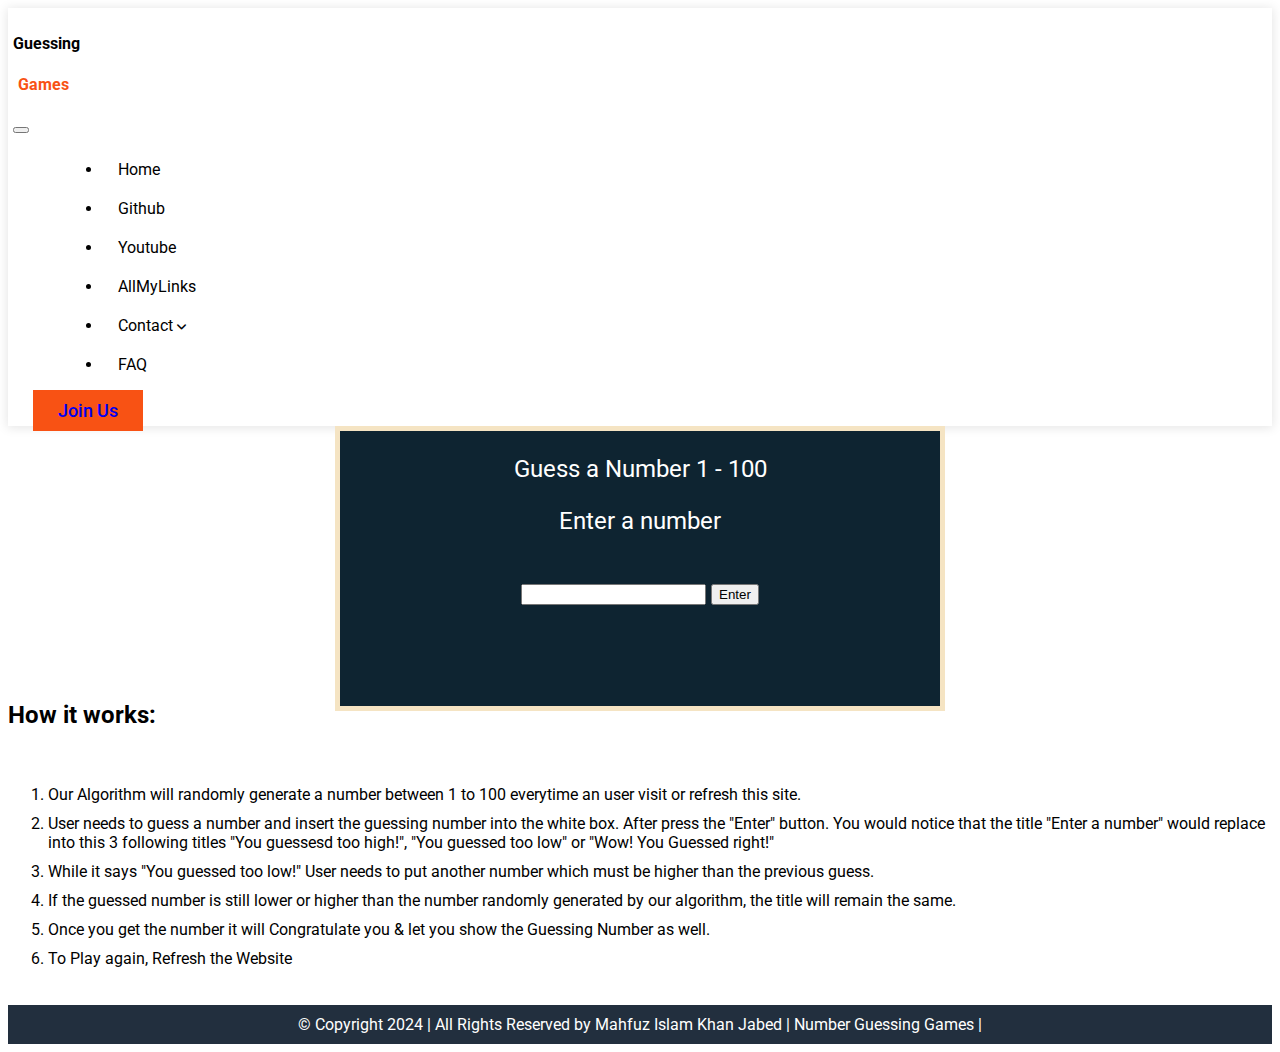
<file: index.html>
<!DOCTYPE html>
<html lang="en">
<head>
    <meta charset="UTF-8">
    <meta http-equiv="X-UA-Compatible" content="IE=edge">
    <meta name="viewport" content="width=<device-width>, initial-scale=1.0">
    <title>Jb's Game</title>
    <link rel="icon" href="/favicon.ico">
    <link rel="icon" href="/favicon.svg" type="image/svg+xml">

    <!-- Font Awesome cdn -->
    <link rel="stylesheet" href="https://cdnjs.cloudflare.com/ajax/libs/font-awesome/6.0.0-beta2/css/all.min.css">

    <!-- Google Font -->
    <link
        href="https://fonts.googleapis.com/css2?family=Roboto:ital,wght@0,100;0,300;0,400;0,500;0,700;0,900;1,100;1,300;1,400;1,500;1,700;1,900&display=swap"
        rel="stylesheet">

    <!-- Bootstrap 5 -->
    <link href="https://cdn.jsdelivr.net/npm/bootstrap@5.0.2/dist/css/bootstrap.min.css" rel="stylesheet"
        integrity="sha384-EVSTQN3/azprG1Anm3QDgpJLIm9Nao0Yz1ztcQTwFspd3yD65VohhpuuCOmLASjC" crossorigin="anonymous">

    <!-- Favicon -->
    <link rel="shortcut icon" href="./img src/fav.png" type="image/x-icon">

    <link rel="stylesheet" href="style.css">
</head>
<body>

    <nav class="navbar navbar-expand-lg navbar-light sticky-top section-1">
        <div class="container-fluid ">

            <h4>Guessing</h4>
            <h4 class="sms-color">Games</h4>

            <button class="navbar-toggler" type="button" data-toggle="collapse" data-target="#navbarSupportedContent"
                aria-controls="navbarSupportedContent" aria-expanded="false" aria-label="Toggle navigation">
                <span class="navbar-toggler-icon"></span>
            </button>
            <div class="collapse navbar-collapse" id="navbarSupportedContent">

                <ul class="navbar-nav ml-auto our-primary-menu">
                    <li><a href="https://jabedkhanjb.github.io/NGG/">Home</a></li>
                    <li><a href="https://github.com/jabedkhanjb">Github</a></li>
                    <li><a href="https://youtube.com/c/jabedkhanjb">Youtube</a></li>
                    <li><a href="https://allmylinks.com/jabedkhanjb">AllMyLinks</a></li>
                    <li><a href="#">Contact <span><i class="fas fa-angle-down"></i></span></a>
                        <ul>
                            <li><a href="mailto:mahfuzislam1410@gmail.com">Our Developer</a></li>
                            <li><a href="mailto:jabedmahfuz@gmail.com">Our Programmer</a></li>
                        </ul>
                    </li>
                    <li><a href="#">FAQ</a></li>
                </ul>
                <div class="section-1-button">
                    <a href="https://facebook.com/jabedkhanjb" target="_blank" class=" btn btn-primary">Join Us</a>
                </div>

            </div>
        </div>
    </nav>
    <div id="container">
        <p>Guess a Number 1 - 100</p>
        <p id="outputtext">Enter a number</p>
        <input type="text" id="userInput"><button id="btn">Enter</button>
    </div>

    
    

    <!-- Section 3 -->
    <section class="section-3 py-5">
        <div class="container">
            <div class="row">
                <div class="col-lg-3"></div>
                <div class="col-lg-6">
                    <div class="form-section">
                        <form>
                            <!--  -->
    </section>









  

    <!-- <div>
        <div><input type="tel" id="number" placeholder="Phone Number"> <button onclick="sendMessage()">send</button>
        </div><textarea rows="5" maxlength="130" id="message" placeholder="Your Message"></textarea>
    </div>-->
    <br><span id="response"></span><br><br>

    <!-- Rules -->
    <!-- Section 4 -->
    <section class="section-4">
        <div class="container">
            <div class="row">
                <div class="col-lg-2"></div>
                <div class="col-lg-8">
                    <div class="section-4-heading">
                        <h2>How it works:
                        </h2>
                        <ol>
                            <li>Our Algorithm will randomly generate a number between 1 to 100 everytime an user visit or refresh this site.</li>
                            <li>User needs to guess a number and insert the guessing number into the white box. After press the "Enter" button. You would notice that the title "Enter a number" would replace into this 3 following titles "You guessesd too high!", "You guessed too low" or "Wow! You Guessed right!"</li>
                            <li>While it says "You guessed too low!" User needs to put another number which must be higher than the previous guess.</li>
                            <li>If the guessed number is still lower or higher than the number randomly generated by our algorithm, the title will remain the same.
                            </li>
                            <li>Once you get the number it will Congratulate you & let you show the Guessing Number as well.</li>
                            <li>To Play again, Refresh the Website</li>
                        </ol>
                    </div>
                </div>
                <div class="col-lg-2"></div>
            </div>
        </div>
    </section>

   
    <!-- Section 7 -->
    <div class="footer">
        <div class="footer-one">
            <div class="container">
                <div class="row">
                    <div class="col-lg-12">
                        <div class="footer-text">
                            <p>&copy; Copyright 2024 | All Rights Reserved by Mahfuz Islam Khan Jabed | Number Guessing Games |</p>
                        </div>
                    </div>
                </div>
            </div>
        </div>
    </div>

    <script src="main.js"></script>
</body>
</html>
</file>
<file: style.css>
/* body {
    background-color: #333232;
}
*/

#container {
    background-color: #0E2431;
    border: 5px solid #F5E4C3;
    height: 275px;
    width: 600px;
    margin: auto;
    text-align: center;
}

p {
    color: white;
    font-size: 24px;
}

#input {
    width: 100px;
    margin: 25px auto;
}

#btn {
    margin: 25px auto auto 5px;
}
/* Font Family */
body,
h1,
h2,
h3,
h4,
h5,
h6,
span,
a {
    font-family: 'Roboto', sans-serif;
}

.container-fluid {
    max-width: 1080px;
}

/* Button CSS */
body .btn-primary {
    font-weight: 500;
    background-color: #f85214 !important;
    /* border-color: #e73a3e; */
    border: none;
    padding: 10px 25px;
    font-size: 18px;
    position: relative;
    z-index: 1;
    text-decoration: none;
}

body .btn-primary::after {
    content: "";
    position: absolute;
    top: 0;
    left: 0;
    width: 0;
    height: 100%;
    background-color: #111;
    /* border-color: #111; */
    border: none;
    z-index: -1;
    transition: .4s;
    transform: scaleY(0);
}

body .btn-primary:hover::after {
    width: 100%;
    transform: scaleY(1);
    border-radius: 5px;

}

/* section-1 */
.section-1 {
    background-color: rgb(255, 255, 255);
    box-shadow: 0px 1px 10px 1px rgba(0, 0, 0, 0.103);
    padding: 5px;
}

.sms-icon i {
    color: #f85214;
    font-size: 45px;
}

.sms-color {
    color: #f85214;
    margin-left: 5px;
}

/* Menu */
.our-primary-menu {
    margin-left: 50px;
}

ul.our-primary-menu li a {
    display: inline-block;
    color: black;
    padding: 10px 15px;
    text-decoration: none;
}

ul.our-primary-menu li a:hover {
    color: #f85214;
    transition: .1s;
}

ul.our-primary-menu li {
    position: relative;
}

ul.our-primary-menu li ul {
    position: absolute;
    top: 100%;
    left: 0;
    list-style-type: none;
    width: 150px;
    background-color: white;
    padding-left: 0px;
    box-shadow: 1px 1px 10px 1px rgba(0, 0, 0, 0.103);
    border-radius: 0px 0px 5px 5px;
    opacity: 0;
    visibility: hidden;
    transform: scaley(0);
}

ul.our-primary-menu li:hover ul {
    visibility: visible;
    opacity: 1;
    transition: all .4s ease-in-out;
    transform: scaley(1);
}

ul.our-primary-menu li ul li {
    flex-direction: column;
}

ul.our-primary-menu li:hover>a {
    color: #f85214;
}

ul.our-primary-menu span {
    font-size: 12px;
}

.section-1-button {
    margin-left: 20px;
}

/* Default */
.sizing {
    margin-left: 30px;
}

/* Section 2 */
.section-2 h2 {
    padding: 20px 0;
    margin-top: 25px;
    text-align: center;
}

.section-2 h3 {
    padding-bottom: 20px;
    margin-left: 322px;
}

.about-section-text p {
    padding-top: 50px;
}

/* Section 4 */
.section-4{}
.section-4-heading{}
.section-4-heading h2 {
    padding-bottom: 15px;
    margin-top: -67px;
}
.section-4-heading ol {
    display: inline-block;
}

.section-4-heading ol li {
    padding: 5px 0;
}
.cloudfare-section{}

.cloudfare-section p {
    font-weight: 700;
    color: #f85214;
}
/* Section 5 */
.section-5-card img{
    width: 300px;
    height: auto;
    cursor: pointer;
}
.section-5-card h4{
    padding-top: 10px;
    margin-bottom: 0;
    font-size: 18px;
}
.section-5-card p{
    font-size: 12px;
}
/* section 7 */
.footer-one{
    background-color: #222f3e;
}
.footer-text p{
    color: white;
    text-align: center;
    padding: 10px 0;
    margin-bottom: 0;
    font-size: 16px;
}
</file>
